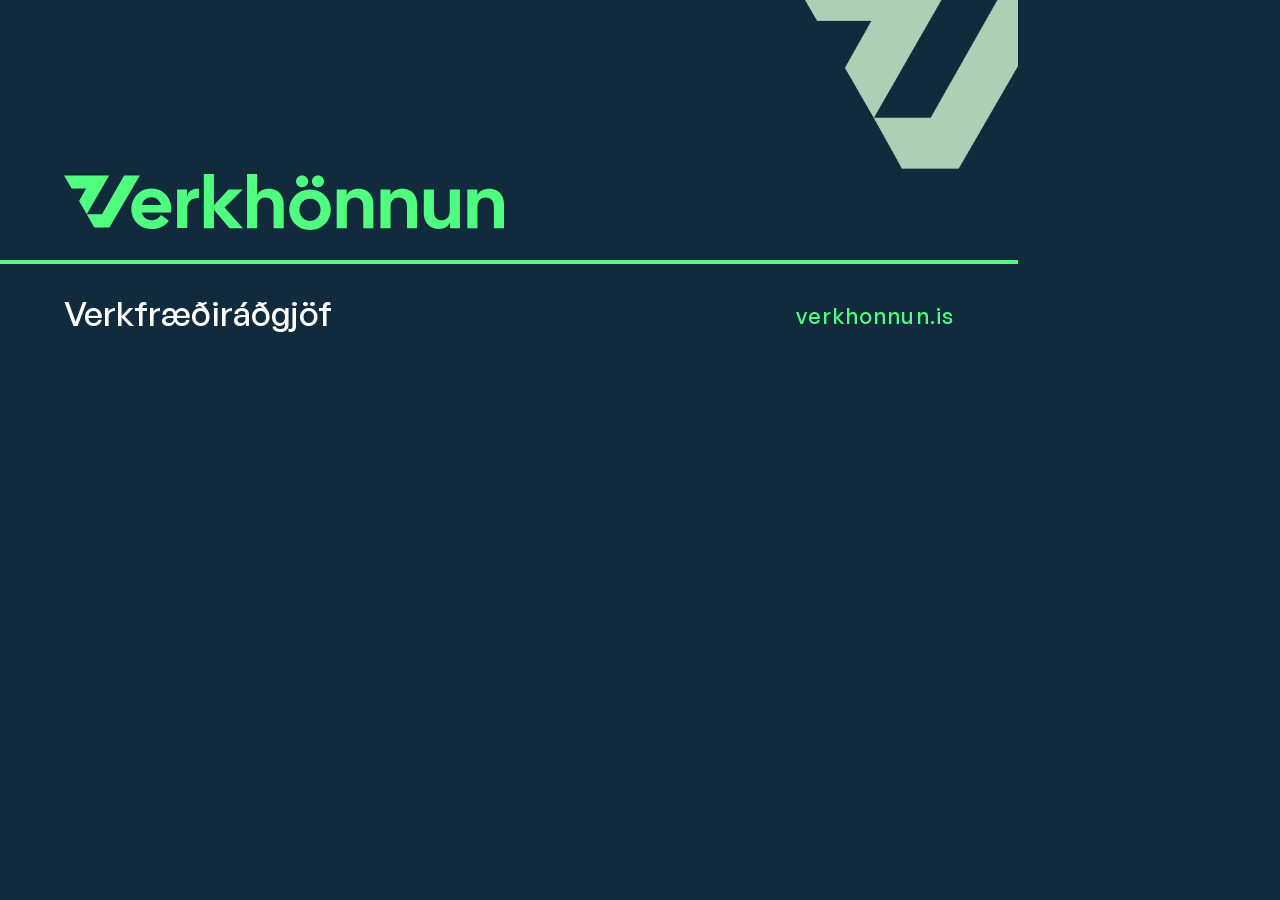
<file: bordar/verkhonnun-1018x360.html>
<!DOCTYPE html>
<html lang="is">
<head>
<meta charset="utf-8">
<meta name="viewport" content="width=1018">
<meta name="robots" content="noindex,nofollow">
<title>Verkhönnun — vefborði 1018 × 360</title>
<style>
@font-face{font-family:"General Sans";src:url([data-uri]) format("truetype");font-weight:400 700;font-display:swap}
html,body{margin:0;padding:0;background:#112B3D}
.b{display:block;position:relative;width:1018px;height:360px;background:#112B3D;overflow:hidden;cursor:pointer;text-decoration:none;font-family:"General Sans","Helvetica Neue",Arial,sans-serif}
.b img{position:absolute;display:block;height:auto}
.m{left:788px;top:-29px;width:285px;opacity:1;transition:left 900ms cubic-bezier(.65,0,.35,1),top 900ms cubic-bezier(.65,0,.35,1),width 900ms cubic-bezier(.65,0,.35,1),opacity 900ms ease}
.w{left:64px;top:173.5px;width:440px;opacity:1;transition:left 900ms cubic-bezier(.65,0,.35,1),top 900ms cubic-bezier(.65,0,.35,1),width 900ms cubic-bezier(.65,0,.35,1),opacity 400ms ease 260ms}
.s{left:289px;top:86px;width:440px;opacity:0;pointer-events:none;transition:opacity 400ms ease 0ms}
.r{position:absolute;left:0;top:260px;height:4px;width:100%;background:#51FF80;transform-origin:left center;transform:scaleX(1);transition:transform 700ms cubic-bezier(.22,.61,.36,1) 260ms}
.t,.u{position:absolute;line-height:1;white-space:nowrap;font-weight:500;opacity:1;transform:translateY(0)}
.t{left:64px;top:296px;font-size:34px;color:#FFFFFF;transition:opacity 600ms ease 420ms,transform 600ms cubic-bezier(.22,.61,.36,1) 420ms}
.u{right:64px;top:305px;font-size:22px;letter-spacing:0.05em;color:#51FF80;transition:opacity 600ms ease 520ms,transform 600ms cubic-bezier(.22,.61,.36,1) 520ms}
.b:hover .m{left:437.3px;top:86px;width:151px;opacity:0}
.b:hover .w{left:274.7px;top:217px;width:454.3px;opacity:0;transition:left 900ms cubic-bezier(.65,0,.35,1),top 900ms cubic-bezier(.65,0,.35,1),width 900ms cubic-bezier(.65,0,.35,1),opacity 400ms ease 0ms}
.b:hover .s{opacity:1;transition:opacity 400ms ease 450ms}
.b:hover .r{transform:scaleX(0)}
.b:hover .t,.b:hover .u{opacity:0;transform:translateY(10px)}
</style>
</head>
<body>
<a class="b" href="https://verkhonnun.is" target="_blank" rel="noopener" aria-label="Verkhönnun — verkfræðiráðgjöf">
<img class="m" src="[data-uri]" alt="">
<img class="w" src="[data-uri]" alt="Verkhönnun">
<img class="s" src="[data-uri]" alt="">
<div class="r"></div>
<div class="t">Verkfræðiráðgjöf</div>
<div class="u">verkhonnun.is</div>
</a>
</body>
</html>
</file>
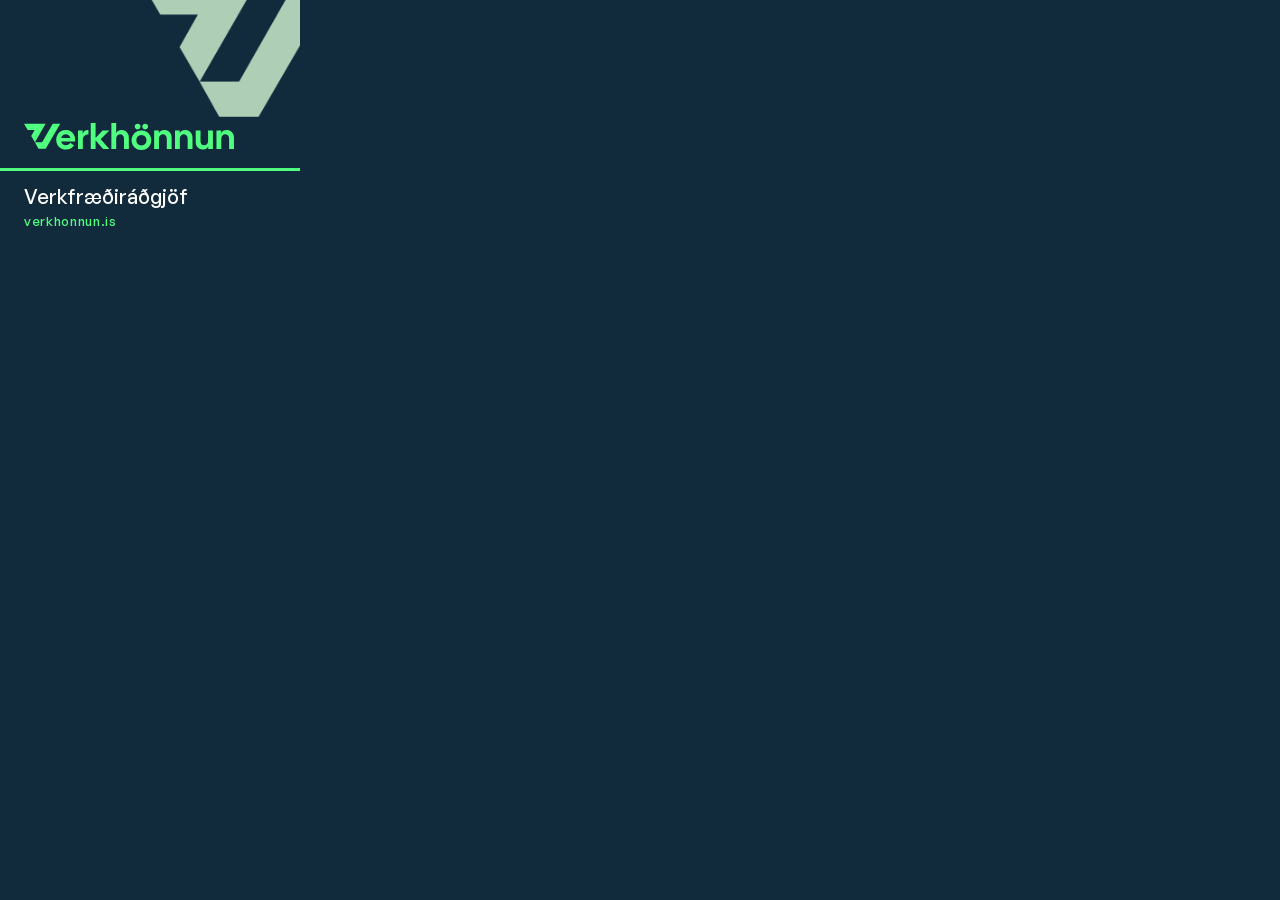
<file: bordar/verkhonnun-300x250.html>
<!DOCTYPE html>
<html lang="is">
<head>
<meta charset="utf-8">
<meta name="viewport" content="width=300">
<meta name="robots" content="noindex,nofollow">
<title>Verkhönnun — vefborði 300 × 250</title>
<style>
@font-face{font-family:"General Sans";src:url([data-uri]) format("truetype");font-weight:400 700;font-display:swap}
html,body{margin:0;padding:0;background:#112B3D}
.b{display:block;position:relative;width:300px;height:250px;background:#112B3D;overflow:hidden;cursor:pointer;text-decoration:none;font-family:"General Sans","Helvetica Neue",Arial,sans-serif}
.b img{position:absolute;display:block;height:auto}
.m{left:140px;top:-20px;width:198px;opacity:1;transition:left 900ms cubic-bezier(.65,0,.35,1),top 900ms cubic-bezier(.65,0,.35,1),width 900ms cubic-bezier(.65,0,.35,1),opacity 900ms ease}
.w{left:24px;top:123px;width:210px;opacity:1;transition:left 900ms cubic-bezier(.65,0,.35,1),top 900ms cubic-bezier(.65,0,.35,1),width 900ms cubic-bezier(.65,0,.35,1),opacity 400ms ease 260ms}
.s{left:50px;top:82px;width:200px;opacity:0;pointer-events:none;transition:opacity 400ms ease 0ms}
.r{position:absolute;left:0;top:168px;height:3px;width:100%;background:#51FF80;transform-origin:left center;transform:scaleX(1);transition:transform 700ms cubic-bezier(.22,.61,.36,1) 260ms}
.t,.u{position:absolute;line-height:1;white-space:nowrap;font-weight:500;opacity:1;transform:translateY(0)}
.t{left:24px;top:187px;font-size:20px;color:#FFFFFF;transition:opacity 600ms ease 420ms,transform 600ms cubic-bezier(.22,.61,.36,1) 420ms}
.u{left:24px;top:215px;font-size:13px;letter-spacing:0.05em;color:#51FF80;transition:opacity 600ms ease 520ms,transform 600ms cubic-bezier(.22,.61,.36,1) 520ms}
.b:hover .m{left:117.4px;top:82px;width:68.6px;opacity:0}
.b:hover .w{left:43.5px;top:141.6px;width:206.5px;opacity:0;transition:left 900ms cubic-bezier(.65,0,.35,1),top 900ms cubic-bezier(.65,0,.35,1),width 900ms cubic-bezier(.65,0,.35,1),opacity 400ms ease 0ms}
.b:hover .s{opacity:1;transition:opacity 400ms ease 450ms}
.b:hover .r{transform:scaleX(0)}
.b:hover .t,.b:hover .u{opacity:0;transform:translateY(10px)}
</style>
</head>
<body>
<a class="b" href="https://verkhonnun.is" target="_blank" rel="noopener" aria-label="Verkhönnun — verkfræðiráðgjöf">
<img class="m" src="[data-uri]" alt="">
<img class="w" src="[data-uri]" alt="Verkhönnun">
<img class="s" src="[data-uri]" alt="">
<div class="r"></div>
<div class="t">Verkfræðiráðgjöf</div>
<div class="u">verkhonnun.is</div>
</a>
</body>
</html>
</file>
